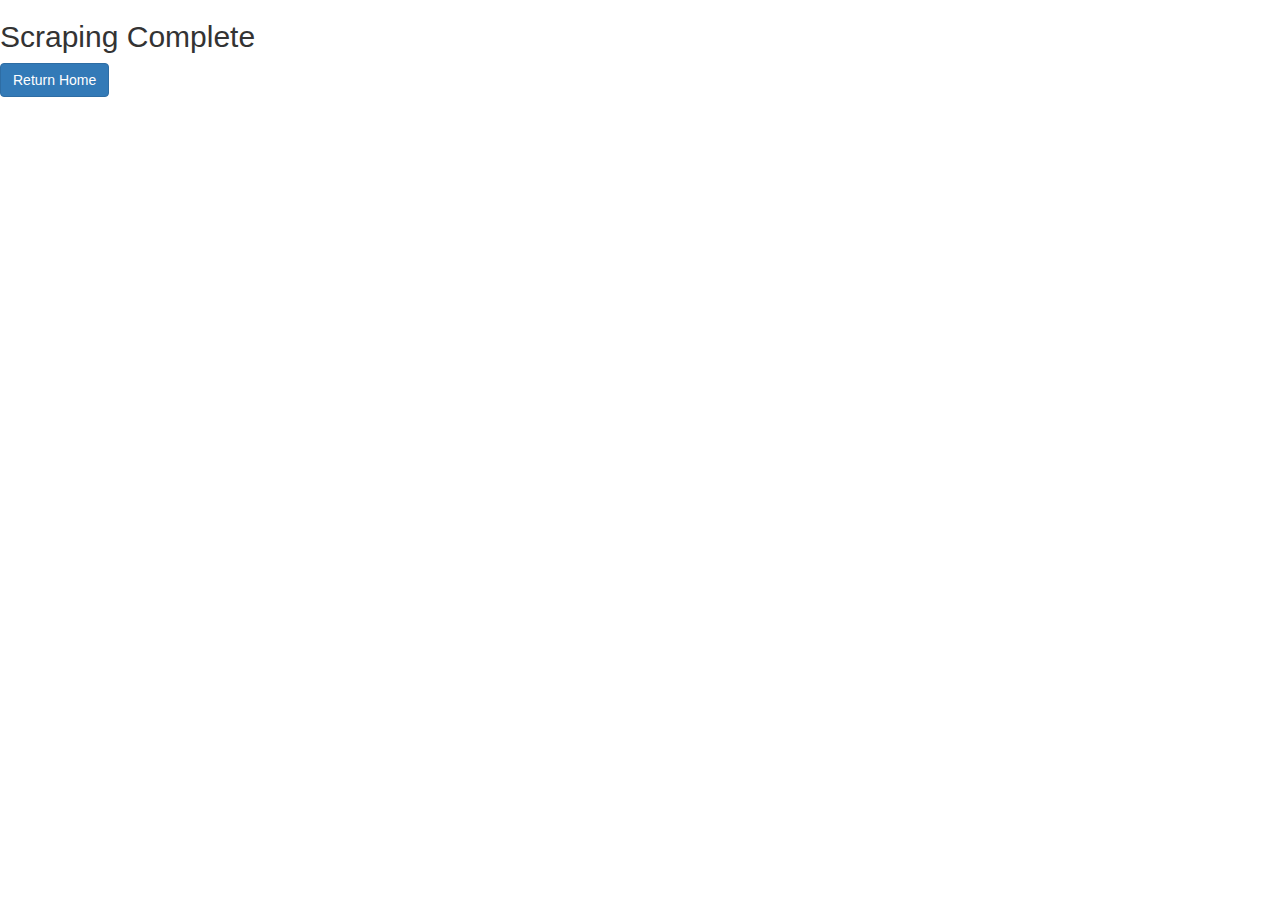
<file: HW13_WebScrape/Python:HTML_Files/scrape.html>
<!DOCTYPE html>
<html lang="en">
<head>
    <meta charset="UTF-8">
    <meta name="viewport" content="width=device-width, initial-scale=1.0">
    <meta http-equiv="X-UA-Compatible" content="ie=edge">
    <link rel="stylesheet" href="https://maxcdn.bootstrapcdn.com/bootstrap/3.3.7/css/bootstrap.min.css">
    <title>Mission to Mars</title>
</head>
<body>
    <h2>Scraping Complete</h2>
    <p><a class="btn btn-primary btn-md" href="/" role="button">Return Home</a></p>    
</body>
</html>
</file>
